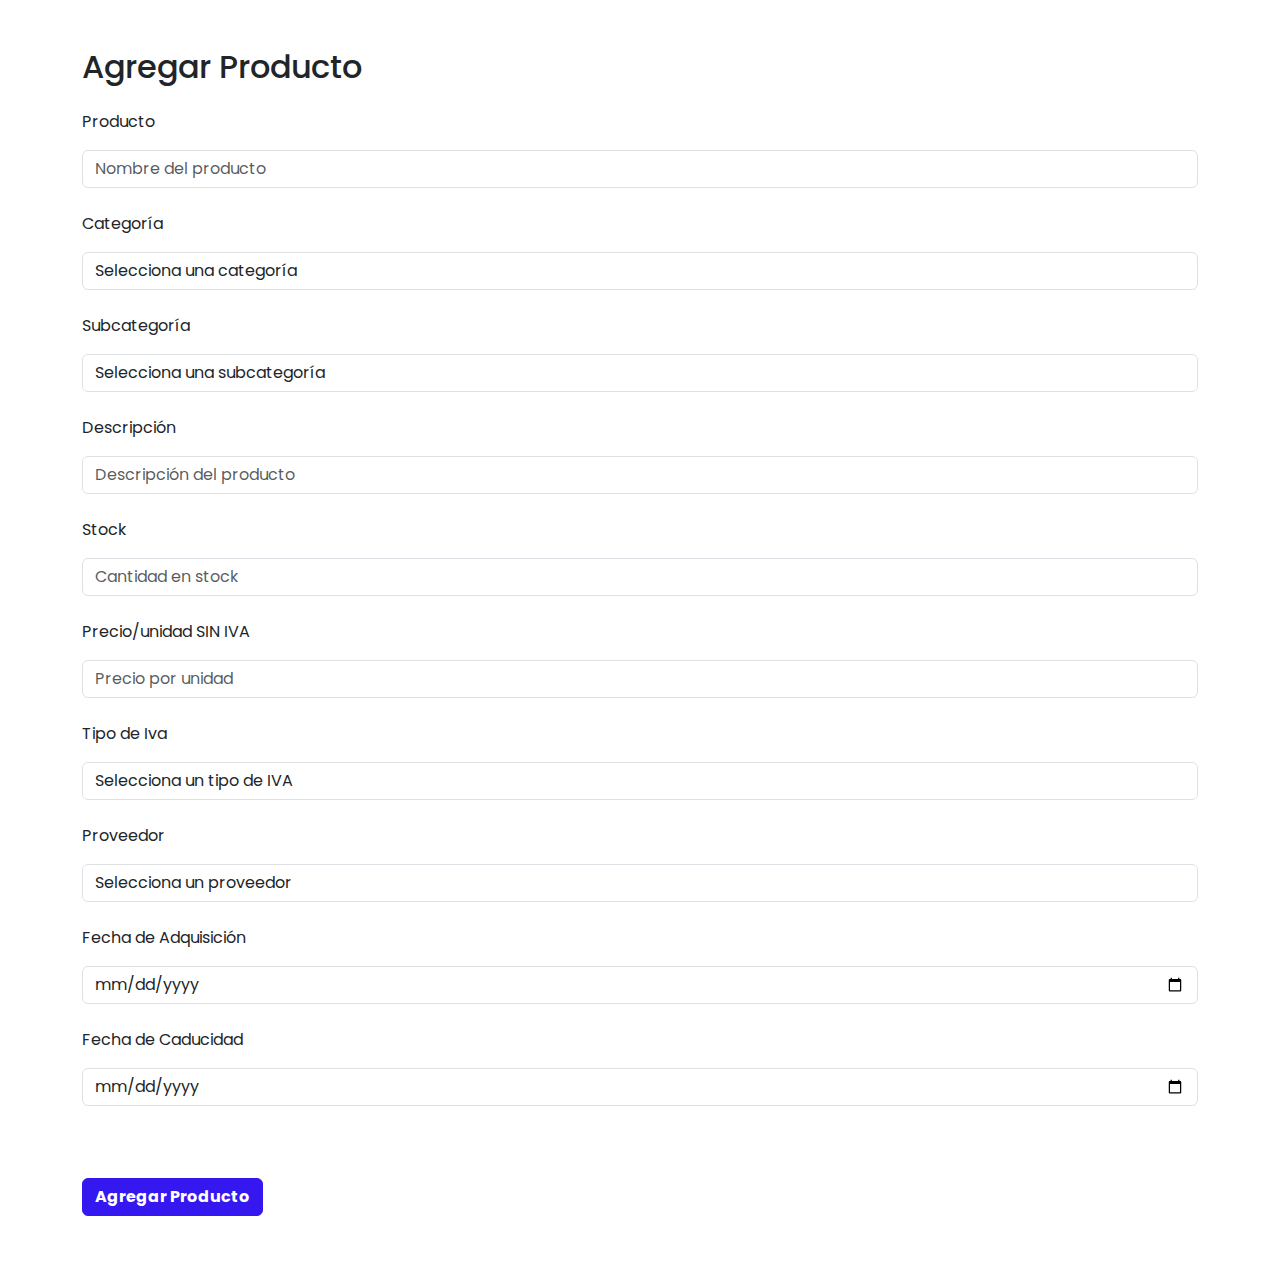
<file: Inventario/target/classes/static/html/add-product.html>
<!DOCTYPE html>
<html lang="es">
  <head>
    <meta charset="UTF-8" />
    <meta name="viewport" content="width=device-width, initial-scale=1.0" />
    <title>Agregar Producto</title>
    <!-- Google Font -->
    <link rel="preconnect" href="https://fonts.googleapis.com">
    <link rel="preconnect" href="https://fonts.gstatic.com" crossorigin>
    <link href="https://fonts.googleapis.com/css2?family=ABeeZee:ital@0;1&family=Exo+2:ital,wght@0,100..900;1,100..900&family=Lexend+Tera:wght@100..900&family=Lobster&family=Poppins:ital,wght@0,100;0,200;0,300;0,400;0,500;0,600;0,700;0,800;0,900;1,100;1,200;1,300;1,400;1,500;1,600;1,700;1,800;1,900&family=Rajdhani:wght@300;400;500;600;700&family=Rakkas&display=swap" rel="stylesheet">
    
    <!-- Bootstrap -->
    <link
      href="https://cdn.jsdelivr.net/npm/bootstrap@5.3.3/dist/css/bootstrap.min.css"
      rel="stylesheet"
      integrity="sha384-QWTKZyjpPEjISv5WaRU9OFeRpok6YctnYmDr5pNlyT2bRjXh0JMhjY6hW+ALEwIH"
      crossorigin="anonymous"
    />
    <link rel="stylesheet" href="../css/styles.css" />
  </head>
  <body>
    <div class="container mt-5">
      <h2 class="mb-4">Agregar Producto</h2>
      <form id="addProductForm">
        <div class="form-group mb-4">
          <label class="mb-3" for="product">Producto</label>
          <input
            type="text"
            class="form-control"
            id="product"
            required
            placeholder="Nombre del producto"
          />
        </div>

        <!-- Campo de Selección para Categoría -->
        <div class="form-group mb-4">
          <label class="mb-3" for="categoria">Categoría</label>
          <select class="form-control" id="categoria" required>
            <option value="" disabled selected>Selecciona una categoría</option>
          </select>
        </div>

        <!-- Campo de Selección para Subcategoría -->
        <div class="form-group mb-4">
          <label class="mb-3" for="subcategoria">Subcategoría</label>
          <select class="form-control" id="subcategoria" required>
            <option value="" disabled selected>
              Selecciona una subcategoría
            </option>
          </select>
        </div>

        <div class="form-group mb-4">
          <label class="mb-3" for="description">Descripción</label>
          <input
            type="text"
            class="form-control"
            id="description"
            required
            placeholder="Descripción del producto"
          />
        </div>
        <div class="form-group mb-4">
          <label class="mb-3" for="stock">Stock</label>
          <input
            type="number"
            class="form-control"
            id="stock"
            required
            placeholder="Cantidad en stock"
          />
        </div>
        <div class="form-group mb-4">
          <label class="mb-3" for="unitPrice">Precio/unidad SIN IVA</label>
          <input
            type="number"
            step="0.01"
            class="form-control"
            id="unitPrice"
            required
            placeholder="Precio por unidad"
          />
        </div>
        
        <!-- Campo de Selección para Iva -->
        <div class="form-group mb-4">
          <label class="mb-3" for="iva">Tipo de Iva</label>
          <select class="form-control" id="iva" required>
            <option value="" disabled selected>
              Selecciona un tipo de IVA
            </option>
          </select>
        </div>

        <!-- Campo de Proveedor -->
        <div class="form-group mb-4">
          <label class="mb-3" for="provider">Proveedor</label>
          <select class="form-control" id="provider" required>
            <option value="" disabled selected>Selecciona un proveedor</option>
            
          </select>
        </div>

        <!-- Campo Fecha de Adquisición -->
        <div class="form-group mb-4">
          <label class="mb-3" for="acquisitionDate">Fecha de Adquisición</label>
          <input
            type="date"
            class="form-control"
            id="acquisitionDate"
            required
          />
        </div>
        <div class="fs-6 fw-bold text-danger" id="error-fechaAdquisicion"></div>

        <!-- Campo Fecha de Caducidad -->
        <div class="form-group mb-4">
          <label class="mb-3" for="expirationDate">Fecha de Caducidad</label>
          <input
            type="date"
            class="form-control"
            id="expirationDate"
            required
          />
        </div>
        <div class="fs-6 fw-bold text-danger" id="error-fechaCaducidad"></div>

        <button type="submit" class="btn add-btn mt-5 mb-5">
          Agregar Producto
        </button>
      </form>
    </div>

      
     <!-- Modales -->
      <!-- Modal de Éxito para Agregación Producto -->
    <div
      class="modal fade"
      id="saveModal"
      tabindex="-1"
      aria-labelledby="saveModalLabel"
      aria-hidden="true"
    >
      <div class="modal-dialog">
        <div class="modal-content">
          <div class="modal-header">
            <h5 class="modal-title" id="saveModalLabel">Producto Registrado</h5>
            <button
              type="button"
              class="btn-close"
              data-bs-dismiss="modal"
              aria-label="Close"
            ></button>
          </div>
          <div class="modal-body">Producto agregado exitosamente.</div>
          <div class="modal-footer">
            <button
              type="button"
              class="btn btn-secondary"
              data-bs-dismiss="modal"
              onclick="window.location.href='../index.html';"
            >
              Cerrar
            </button>
          </div>
        </div>
      </div>
    </div>
      
      
    <!-- Scripts -->
    <script src="https://code.jquery.com/jquery-3.6.0.min.js"></script>
    <script src="https://cdn.jsdelivr.net/npm/@popperjs/core@2.10.2/dist/umd/popper.min.js"></script>
    <script src="https://cdn.jsdelivr.net/npm/bootstrap@5.3.3/dist/js/bootstrap.bundle.min.js"></script>
    <script src="../js/scripts.js"></script>
  </body>
</html>
</file>
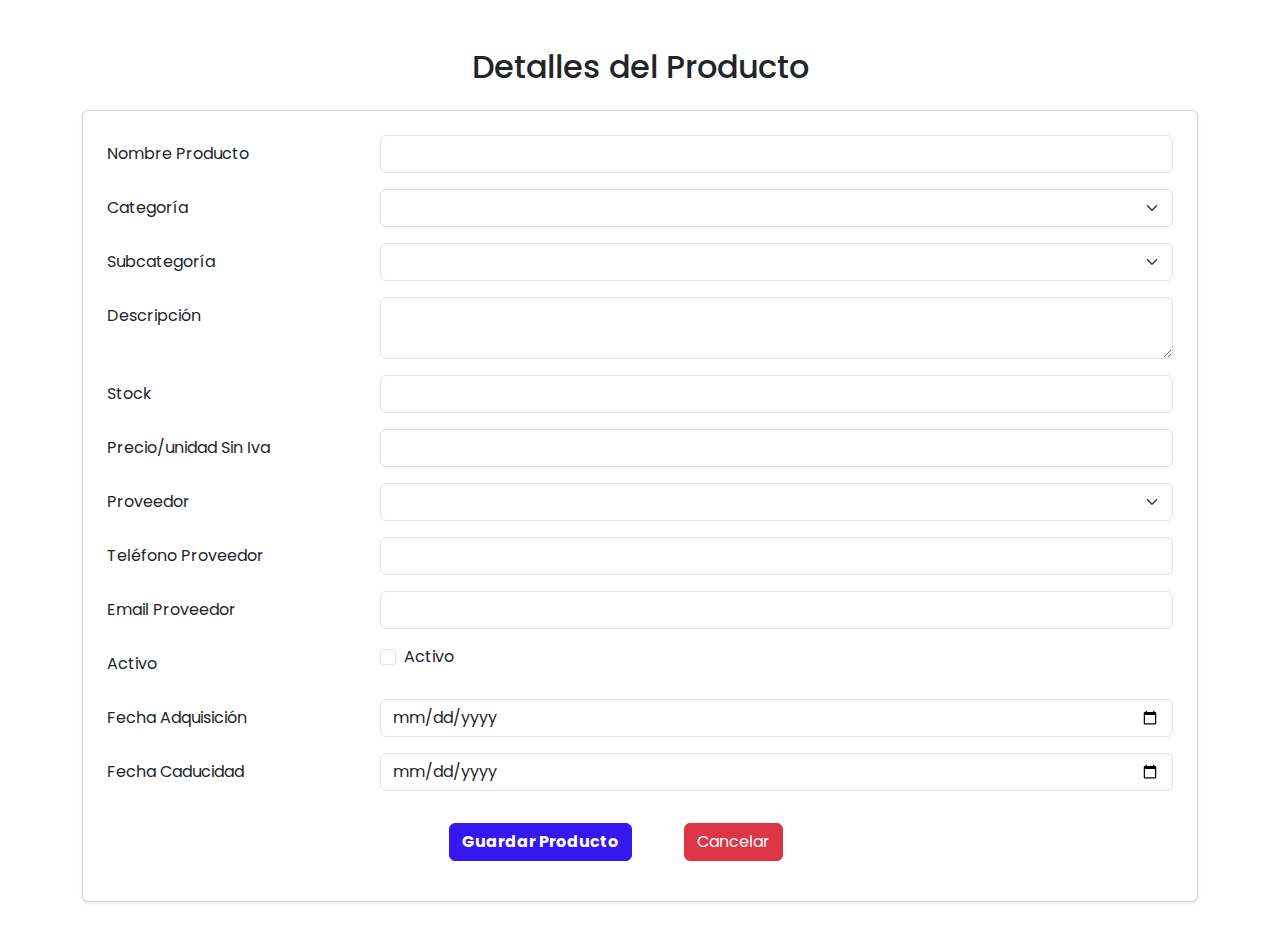
<file: Inventario/target/classes/static/html/edit-product.html>
<!DOCTYPE html>
<html lang="es">
  <head>
    <meta charset="UTF-8" />
    <meta name="viewport" content="width=device-width, initial-scale=1.0" />
    <title>Detalles del Producto</title>
    <!-- Google Font -->
    <link rel="preconnect" href="https://fonts.googleapis.com">
    <link rel="preconnect" href="https://fonts.gstatic.com" crossorigin>
    <link href="https://fonts.googleapis.com/css2?family=ABeeZee:ital@0;1&family=Exo+2:ital,wght@0,100..900;1,100..900&family=Lexend+Tera:wght@100..900&family=Lobster&family=Poppins:ital,wght@0,100;0,200;0,300;0,400;0,500;0,600;0,700;0,800;0,900;1,100;1,200;1,300;1,400;1,500;1,600;1,700;1,800;1,900&family=Rajdhani:wght@300;400;500;600;700&family=Rakkas&display=swap" rel="stylesheet">
    
    <!-- Bootstrap -->
    <link href="https://cdn.jsdelivr.net/npm/bootstrap@5.3.3/dist/css/bootstrap.min.css" rel="stylesheet" integrity="sha384-QWTKZyjpPEjISv5WaRU9OFeRpok6YctnYmDr5pNlyT2bRjXh0JMhjY6hW+ALEwIH" crossorigin="anonymous">
    <link rel="stylesheet" href="../css/styles.css" />
  </head>
  <body>
    <div class="container mt-5 mb-5">
      <h2 class="text-center mb-4">Detalles del Producto</h2>
      <form class="card shadow-sm p-4">

        <div class="row mb-3">
          <label for="nombreProducto" class="col-sm-3 col-form-label">Nombre Producto</label>
          <div class="col-sm-9">
            <input type="text" class="form-control" id="nombreProducto" />
          </div>
        </div>

        <div class="row mb-3">
          <label for="categoria" class="col-sm-3 col-form-label">Categoría</label>
          <div class="col-sm-9">
            <select class="form-select" id="categoria"></select>
          </div>
        </div>

        <div class="row mb-3">
          <label for="subcategoria" class="col-sm-3 col-form-label">Subcategoría</label>
          <div class="col-sm-9">
            <select class="form-select" id="subcategoria"></select>
          </div>
        </div>

        <div class="row mb-3">
          <label for="descripcion" class="col-sm-3 col-form-label">Descripción</label>
          <div class="col-sm-9">
            <textarea class="form-control" id="descripcion"></textarea>
          </div>
        </div>

        <div class="row mb-3">
          <label for="stock" class="col-sm-3 col-form-label">Stock</label>
          <div class="col-sm-9">
            <input type="number" class="form-control" id="stock" />
          </div>
        </div>

        <div class="row mb-3">
          <label for="precioUnidad" class="col-sm-3 col-form-label">Precio/unidad Sin Iva</label>
          <div class="col-sm-9">
            <input type="number" class="form-control" id="precioUnidad" step="any" />
          </div>
        </div>

        <div class="row mb-3">
          <label for="proveedor" class="col-sm-3 col-form-label">Proveedor</label>
          <div class="col-sm-9">
            <select class="form-select" id="proveedor"></select>
          </div>
        </div>

        <div class="row mb-3">
          <label for="telefonoProveedor" class="col-sm-3 col-form-label">Teléfono Proveedor</label>
          <div class="col-sm-9">
            <input type="text" class="form-control" id="telefonoProveedor" />
          </div>
        </div>

        <div class="row mb-3">
          <label for="emailProveedor" class="col-sm-3 col-form-label">Email Proveedor</label>
          <div class="col-sm-9">
            <input type="email" class="form-control" id="emailProveedor" />
          </div>
        </div>

        <div class="row mb-3">
        <label for="activo" class="col-sm-3 col-form-label">Activo</label>
        <div class="col-sm-9">
          <div class="form-check">
            <input type="checkbox" class="form-check-input" id="activo" />
            <label class="form-check-label" for="activo">Activo</label>
          </div>
        </div>
      </div>


        <div class="row mb-3">
          <label for="fechaAdquisicion" class="col-sm-3 col-form-label">Fecha Adquisición</label>
          <div class="col-sm-9">
            <input type="date" class="form-control" id="fechaAdquisicion" />
          </div>
        </div>
        <div class="fs-6 fw-bold text-danger" id="error-fechaAdquisicion"></div>

        <div class="row mb-3">
          <label for="fechaCaducidad" class="col-sm-3 col-form-label">Fecha Caducidad</label>
          <div class="col-sm-9">
            <input type="date" class="form-control" id="fechaCaducidad" />
          </div>
        </div>
        <div class="fs-6 fw-bold text-danger" id="error-fechaCaducidad"></div>
          
        
        <!-- Submit Button -->
        <div class="text-center">
          <button type="submit" class="btn add-btn my-3 guardar-btn">Guardar Producto</button>
          <button type="submit" class="btn btn-danger my-3 mx-5" onclick="window.location.href='../index.html';">Cancelar</button>
        </div>
        
        
      </form>
    </div>

    <!-- Modales -->
    <!-- Modal de Éxito para Modificación -->
    <div
      class="modal fade"
      id="successModal"
      tabindex="-1"
      aria-labelledby="successModalLabel"
      aria-hidden="true"
    >
      <div class="modal-dialog">
        <div class="modal-content">
          <div class="modal-header">
            <h5 class="modal-title" id="successModalLabel">Edición Producto</h5>
            <button
              type="button"
              class="btn-close"
              data-bs-dismiss="modal"
              aria-label="Close"
            ></button>
          </div>
          <div class="modal-body">Producto modificado exitosamente.</div>
          <div class="modal-footer">
            <button
              type="button"
              class="btn btn-secondary"
              data-bs-dismiss="modal"
              onclick="window.location.href='../index.html';"
            >
              Cerrar
            </button>
          </div>
        </div>
      </div>
    </div>
      
    <!-- Scripts -->
    <script src="https://code.jquery.com/jquery-3.6.0.min.js"></script>
    <script src="https://cdn.jsdelivr.net/npm/@popperjs/core@2.10.2/dist/umd/popper.min.js"></script>
     <script src="https://cdn.jsdelivr.net/npm/bootstrap@5.3.3/dist/js/bootstrap.bundle.min.js"></script>
    <script src="../js/edit-product.js"></script>
  </body>
</html>
</file>
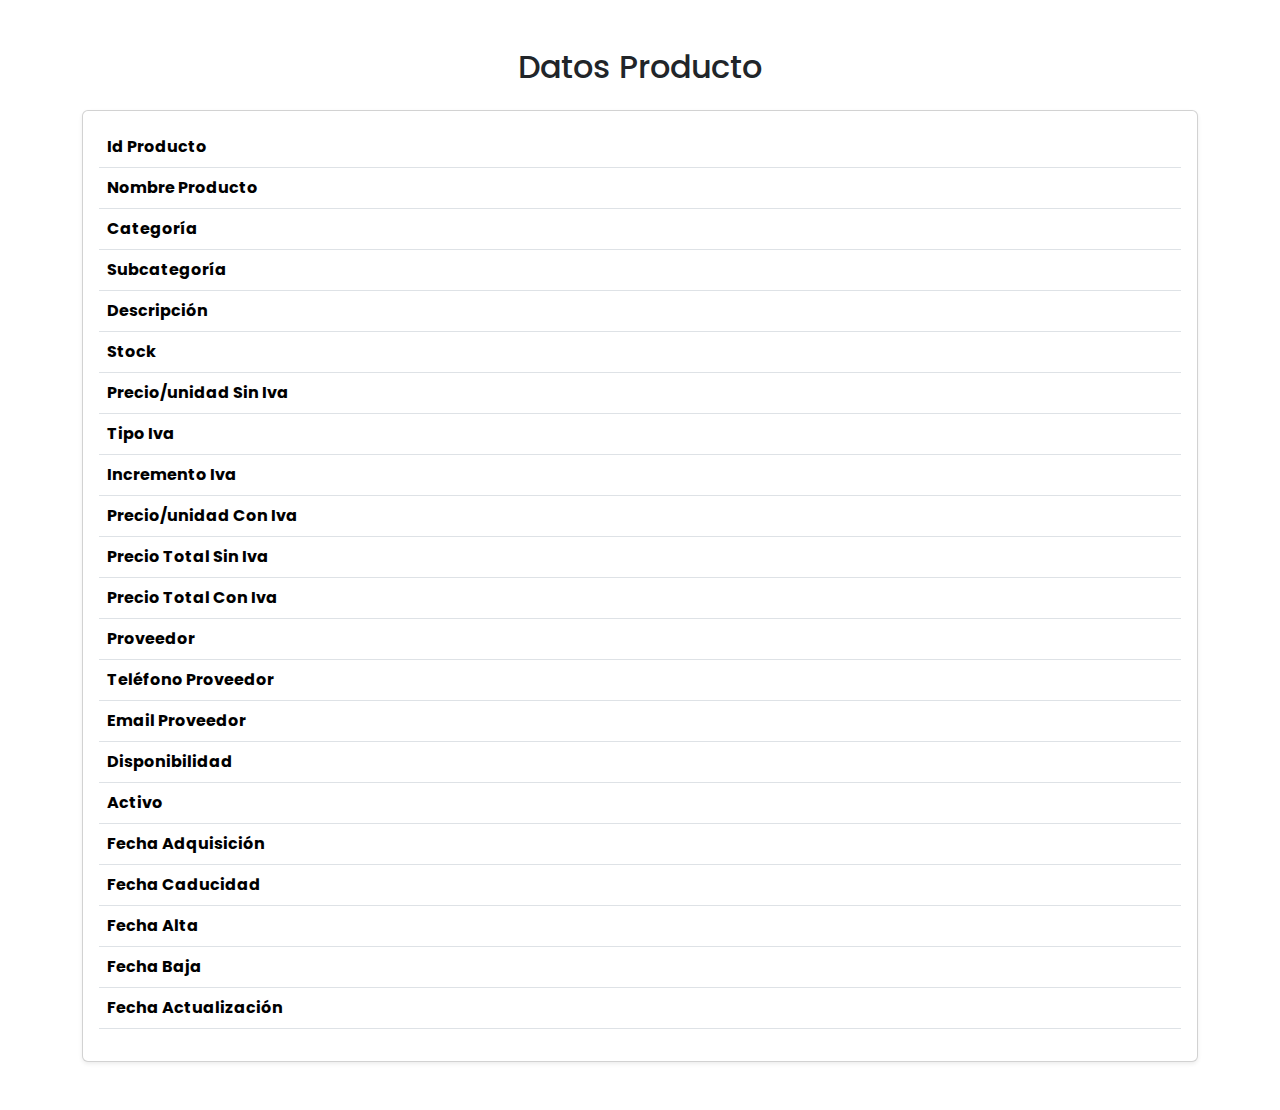
<file: Inventario/target/classes/static/html/view-producto.html>
<!DOCTYPE html>
<html lang="es">
  <head>
    <meta charset="UTF-8" />
    <meta name="viewport" content="width=device-width, initial-scale=1.0" />
    <title>Detalles del Producto</title>
    
    <!-- Google Font -->
    <link rel="preconnect" href="https://fonts.googleapis.com">
    <link rel="preconnect" href="https://fonts.gstatic.com" crossorigin>
    <link href="https://fonts.googleapis.com/css2?family=ABeeZee:ital@0;1&family=Exo+2:ital,wght@0,100..900;1,100..900&family=Lexend+Tera:wght@100..900&family=Lobster&family=Poppins:ital,wght@0,100;0,200;0,300;0,400;0,500;0,600;0,700;0,800;0,900;1,100;1,200;1,300;1,400;1,500;1,600;1,700;1,800;1,900&family=Rajdhani:wght@300;400;500;600;700&family=Rakkas&display=swap" rel="stylesheet">
    
    <!-- Bootstrap -->
    <link
      href="https://cdn.jsdelivr.net/npm/bootstrap@5.3.3/dist/css/bootstrap.min.css"
      rel="stylesheet"
      integrity="sha384-QWTKZyjpPEjISv5WaRU9OFeRpok6YctnYmDr5pNlyT2bRjXh0JMhjY6hW+ALEwIH"
      crossorigin="anonymous"
    />
    <link rel="stylesheet" href="../css/styles.css" />
  </head>
  <body>
    <div class="container mt-5 mb-5">
        <h2 class="text-center mb-4">Datos Producto <span id="nombreProductoSpan"></span></h2>
      <div class="card shadow-sm mb-5">
        <div class="card-body">
          <table class="table table-hover table-responsive-sm">
            <tbody id="viewProductTable">
                <tr>
                  <th class="col-sm-3">Id Producto</th>
                  <td id="productoId"></td>
                </tr>
                <tr>
                  <th class="col-sm-3">Nombre Producto</th>
                  <td id="nombreProducto"></td>
                </tr>
                <tr>
                  <th class="col-sm-3">Categoría</th>
                  <td id="categoria"></td>
                </tr>
                <tr>
                  <th class="col-sm-3">Subcategoría</th>
                  <td id="subcategoria"></td>
                </tr>
                <tr>
                  <th class="col-sm-3">Descripción</th>
                  <td id="descripcion"></td>
                </tr>
                <tr>
                  <th class="col-sm-3">Stock</th>
                  <td id="stock"></td>
                </tr>
                <tr>
                  <th class="col-sm-3">Precio/unidad Sin Iva</th>
                  <td id="precioUnidad"></td>
                </tr>
                <tr>
                  <th class="col-sm-3">Tipo Iva</th>
                  <td id="tipoIva"></td>
                </tr>
                <tr>
                  <th class="col-sm-3">Incremento Iva</th>
                  <td id="incrementoIva"></td>
                </tr>
                <tr>
                  <th class="col-sm-3">Precio/unidad Con Iva</th>
                  <td id="precioConIva"></td>
                </tr>
                <tr>
                  <th class="col-sm-3">Precio Total Sin Iva</th>
                  <td id="precioTotalSinIva"></td>
                </tr>
                <tr>
                  <th class="col-sm-3">Precio Total Con Iva</th>
                  <td id="precioTotalConIva"></td>
                </tr>
                <tr>
                  <th class="col-sm-3">Proveedor</th>
                  <td id="proveedor"></td>
                </tr>
                <tr>
                  <th class="col-sm-3">Teléfono Proveedor</th>
                  <td id="telefonoProveedor"></td>
                </tr>
                <tr>
                  <th class="col-sm-3">Email Proveedor</th>
                  <td id="emailProveedor"></td>
                </tr>
                <tr>
                  <th class="col-sm-3">Disponibilidad</th>
                  <td id="disponibilidad"></td>
                </tr>
                <tr>
                  <th class="col-sm-3">Activo</th>
                  <td id="activo"></td>
                </tr>
                <tr>
                  <th class="col-sm-3">Fecha Adquisición</th>
                  <td id="fechaAdquisicion"></td>
                </tr>
                <tr>
                  <th class="col-sm-3">Fecha Caducidad</th>
                  <td id="fechaCaducidad"></td>
                </tr>
                <tr>
                  <th class="col-sm-3">Fecha Alta</th>
                  <td id="fechaAlta"></td>
                </tr>
                <tr>
                  <th class="col-sm-3">Fecha Baja</th>
                  <td id="fechaBaja"></td>
                </tr>
                <tr>
                  <th class="col-sm-3">Fecha Actualización</th>
                  <td id="fechaActualizacion"></td>
                </tr>
          </tbody>

          </table>
        </div>
      </div>
    </div>

    <!-- Scripts -->
    <script src="https://code.jquery.com/jquery-3.6.0.min.js"></script>
    <script src="https://cdn.jsdelivr.net/npm/@popperjs/core@2.10.2/dist/umd/popper.min.js"></script>
    <script src="https://stackpath.bootstrapcdn.com/bootstrap/5.3.0/js/bootstrap.min.js"></script>
    <script src="../js/view-producto.js"></script>
  </body>
</html>
</file>
<file: Inventario/target/classes/static/css/styles.css>
body {
  font-family: "Poppins", sans-serif;
  font-weight: 400;
  font-style: normal;
}

.table-responsive {
  max-height: 800px;
  overflow-y: scroll;
}

.custom-header th{
    background-color: #5d5db1 !important;
    border-color: white;
    font-weight:bold;
    color: white; 
}

.add-btn {
    background-color: #3517ef;
    border-color: #3517ef;
    font-weight:bold;
    color: white; 
}

.add-btn:hover {
    background-color: white;
    border-color: #3517ef;
    font-weight:bold;
    color: #3517ef;
}

.search-btn{
    background-color: #060114;
    border-color: #060114;
    font-weight:bold;
    color: white;
}

.search-btn:hover{
    background-color: white;
    border-color: #060114;
    font-weight:bold;
    color: #060114;
}

.modify-btn{
    background-color: #49f3b4;
    border-color: #49f3b4;
    font-weight:bold;
    color: white;
}

.modify-btn:hover{
    background-color: white;
    border-color: #49f3b4;
    font-weight:bold;
    color: #49f3b4;
}

.view-btn{
    background-color: #6eba9d;
    border-color:#6eba9d;
    font-weight:bold;
    color: white;
}

.view-btn:hover{
    background-color: white;
    border-color: #6eba9d;
    font-weight:bold;
    color: #6eba9d;
}

.deactivate-btn{
    background-color: #8C362F;
    border-color:#8C362F;
    font-weight:bold;
    color: white;
}

.deactivate-btn:hover{
    background-color: white;
    border-color:#8C362F;
    font-weight:bold;
    color: #8C362F;
}
</file>
